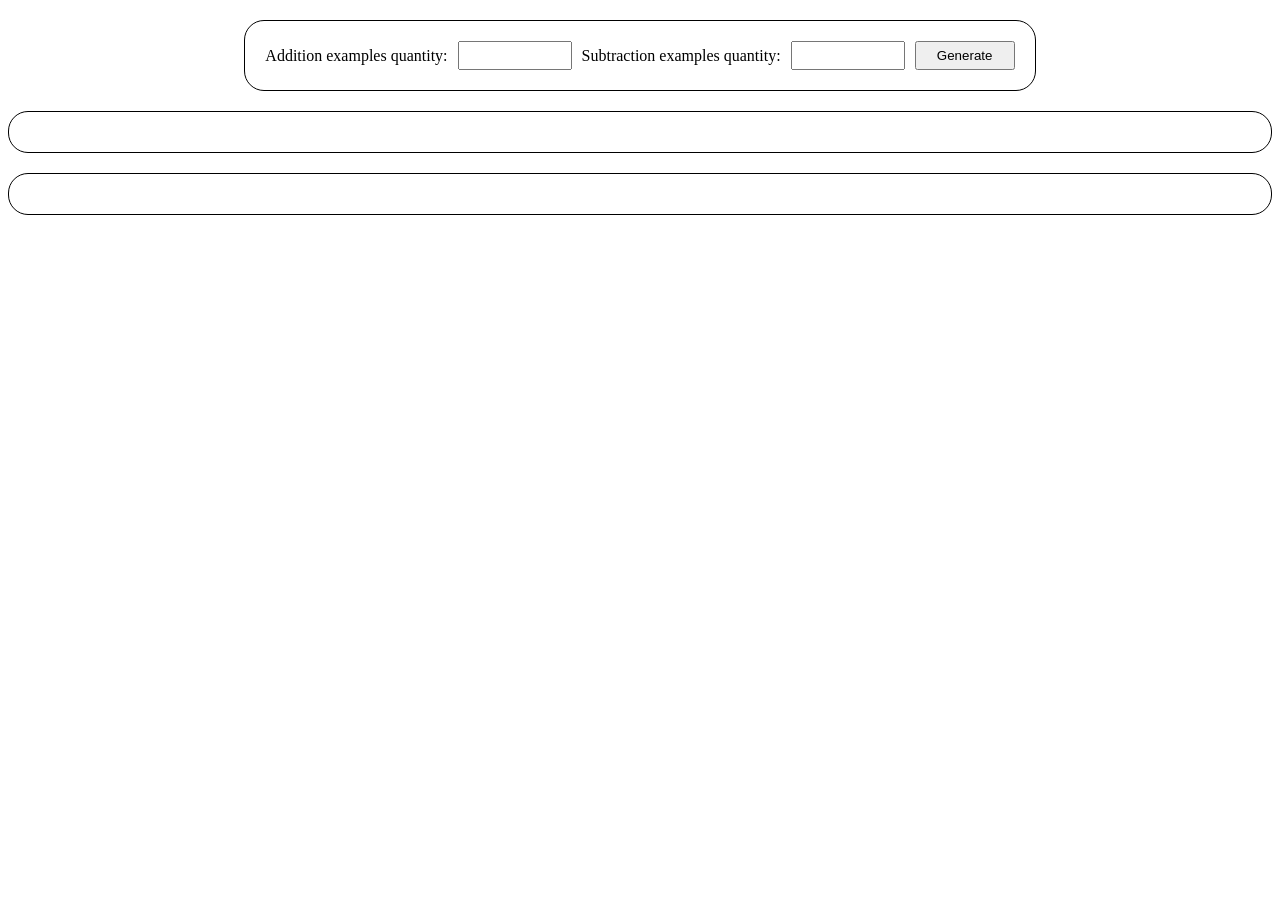
<file: index.html>
<!DOCTYPE html>
<html lang="en">

<head>
    <meta charset="UTF-8">
    <meta name="viewport" content="width=device-width, initial-scale=1.0">
    <link href="style.css" rel="stylesheet" />
    <title>Iryna's Math</title>
</head>

<body>
    <main>
        <form id="examples_form">
            <label for="addition">Addition examples quantity:</label>
            <input type="number" id="addition" name="addition">
            <label for="subtraction">Subtraction examples quantity:</label>
            <input type="number" id="subtraction" name="subtraction">
            <button type="submit">Generate</button>
        </form>
        <div id="add_container"></div>
        <div id="sub_container"></div>
    </main>
</body>
<script src="app.js" type="module"></script>

</html>
</file>
<file: style.css>
#examples_form {
    margin: 20px auto;
    border: 1px solid black;
    border-radius: 20px;
    padding: 20px;
    align-items: center;
    width: max-content;
    display: flex;
    flex-direction: row;
}

#examples_form input {
    width: 100px;
    padding: 5px;
    margin: 0 10px;
}

#examples_form button {
    width: 100px;
    padding: 5px;
    margin: 0 auto;
}

#add_container,
#sub_container {
    display: grid;
    grid-template-columns: 1fr 1fr 1fr 1fr 1fr 1fr;
    margin: 20px auto;
    border: 1px solid black;
    border-radius: 20px;
    padding: 20px;
}

.example_card {
    display: grid;
    width: 100px;
    border: 1px solid black;
    border-radius: 20px;
    padding: 5px;
}

.box_1 {
    grid-column-start: 2;
    grid-column-end: 2;
    grid-row-start: 1;
    grid-row-end: 1;
    padding: 0;
    margin: 0;
}

.box_2 {
    grid-column-start: 1;
    grid-column-end: 1;
    grid-row-start: 2;
    grid-row-end: 2;
    padding: 0;
    margin: 0;
}

.box_3 {
    grid-column-start: 2;
    grid-column-end: 2;
    grid-row-start: 3;
    grid-row-end: 3;
    padding: 0;
    margin: 0;
}
</file>
